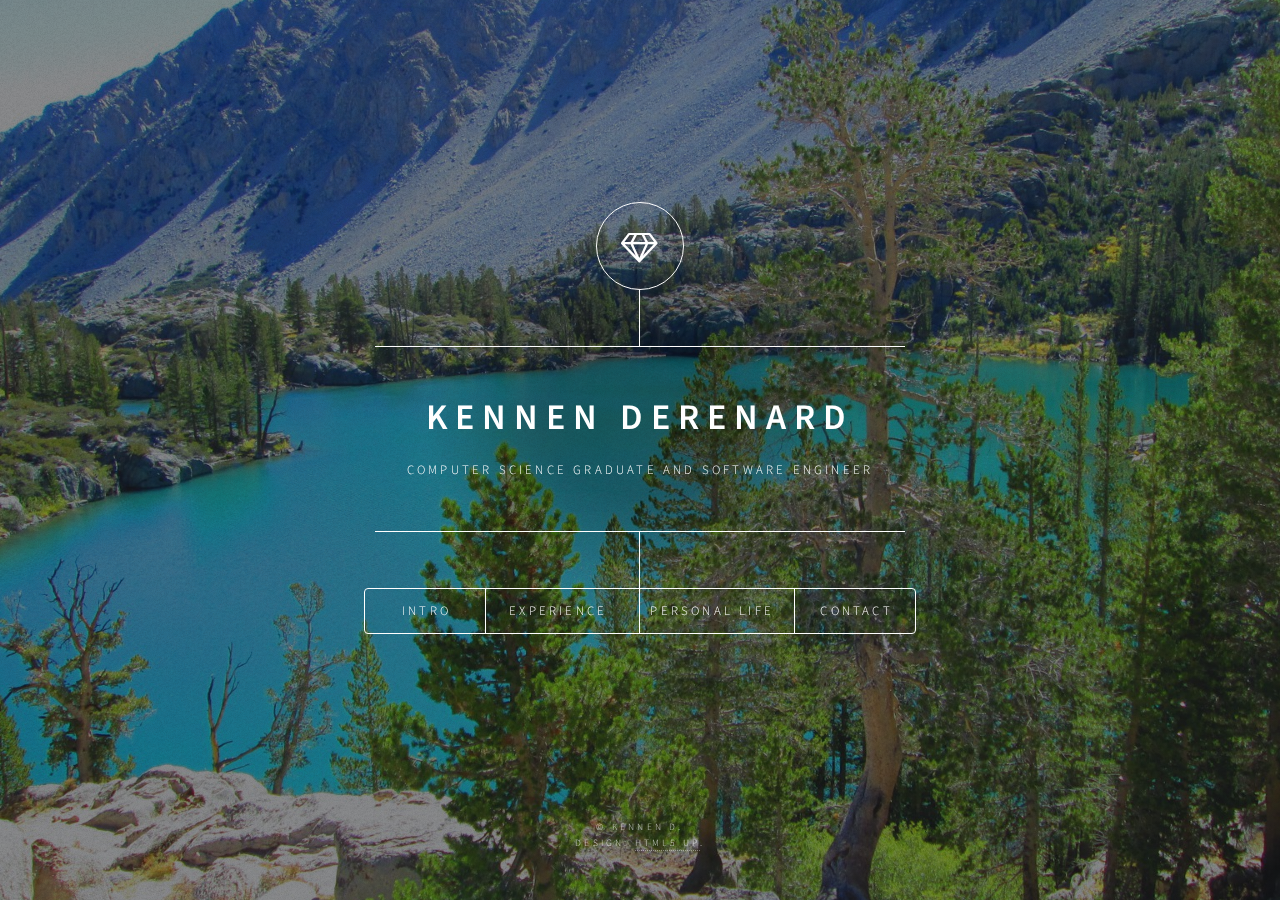
<file: index.html>
<!DOCTYPE HTML>
<!--
	Dimension by HTML5 UP
	html5up.net | @ajlkn
	Free for personal and commercial use under the CCA 3.0 license (html5up.net/license)
-->
<html>
	<head>
		<title>Kennen DeRenard</title>
		<meta charset="utf-8" />
		<meta name="viewport" content="width=device-width, initial-scale=1, user-scalable=no" />
		<link rel="stylesheet" href="assets/css/main.css" />
		<noscript><link rel="stylesheet" href="assets/css/noscript.css" /></noscript>
	</head>
	<body class="is-preload">

		<!-- Wrapper -->
			<div id="wrapper">

				<!-- Header -->
					<header id="header">
						<div class="logo">
							<span class="icon fa-diamond"></span>
						</div>
						<div class="content">
							<div class="inner">
								<h1>Kennen DeRenard</h1>
                                <p>Computer science graduate and
                                software engineer</p>
							</div>
						</div>
						<nav>
							<ul>
								<li><a href="#intro">Intro</a></li>
								<li><a href="#work">Experience</a></li>
								<li><a href="#personal">Personal Life</a></li>
								<li><a href="#contact">Contact</a></li>
							</ul>
						</nav>
					</header>

				<!-- Main -->
					<div id="main">

						<!-- Intro -->
							<article id="intro">
								<h2 class="major">Intro</h2>
								<span class="image main"><img
                                src="images/profile.jpg" alt="" /></span>
                                <p> Hi, I'm Kennen! I am an experienced software 
				engineer with a passion for virtual / mixed reality, computer security, 
				distributed systems, and artificial intelligence. However, I truly love 
				everything about computer science, and am always looking to further myself however I can. 
				I'm definitely a lifelong learner. </p>
                                <p> I'm currently helping build Vision Pro at Apple, and my most recent 
				experience before was at Amazon. Everyday, I've been able to solve interesting 
				problems and greaten my skills as an engineer.</p>
                                <p> Feel free to take a look at my <a
                                href="resources/resume_kennen.pdf">resume</a> for a
                                quick look at my experience, or check out my <a
                                href="#work">work</a> in more detail. <a
                                href="#contact">Contact</a> me if you have any questions!</p>
							</article>

						<!-- Work and Projects -->
							<article id="work">
								<h2 class="major">Work and Projects</h2>
				<h4 class="major">See <a href="resources/resume_kennen.pdf">resume</a></h5>
				<h5 class="major">Apple: 05/2022 - Current</h5>
				<p>I currently work as an AR/VR Software Engineer at Apple. Day-to-day, I collaborate cross-functionally within the Vision Products Group (VPG) to define and build Vision Pro and other future Apple products. I'm a Technical Lead for the team integrating Apple's 2D drawing frameworks, Core Animation and Core Graphics, into the high-performance 3D renderer for visionOS, Reality Kit. I'm architecting innovative solutions to preserve high visual fidelity of rasterized content at all viewing angles and distances, as well as gaining hands-on experience with advanced technologies for graphics engineering, including ARKit, Metal (GPU), and 3D engines.</p>
				<h5 class="major">Amazon: 10/2019 - 05/2022</h5>
				<p>I worked as a Software Development Engineer at Prime Video and Amazon Studios. As an SDE I, I worked on Prime Video Mixed Reality, implementing new features for the Prime Video VR application and acting as Scrum Master for the team. I performed a full scale backend migration from an internal language to JavaScript, enabling faster development and an early release to customers in 180+ countries. Additionally, I took ownership of the PVVR client's video player, improving video quality and adding support for more content types. I built core client features for downloading of video titles for offline viewing, enabling PVVR to be the first major video streaming application on Oculus with this feature. Lastly, I designed key backend infrastructure for immersive detail page experiences on all Prime Video platforms, and built frontend client support for the Prime Video Mobile Android application; these pages have been served to millions of customers. I raised the bar, and my high performance led to promotion to SDE II within a year.</p>
				<p>As an SDE II, I expanded my responsibilities to take on complex product design and leadership roles. I prototyped a new product idea and presented to VPs and directors within Prime Video and Amazon Studios, leading to positive feedback from all stakeholders. I worked as a technical lead for a confidential Amazon Studios AI initiative, funded by executives at the highest levels of the company. This project had engineering influence spanning across science teams in multiple Amazon organizations (i.e. AWS, Alexa). Through this, I helped define initial product requirements, providing an opportunity to gain valuable business insight and product management experience. Additionally, I developed a technical strategy for the project, including designing a foundational service that enables research teams to access multiple petabytes of training data. I planned parallel workstreams to distribute tasks and force multiply through the team, as well as wrote critical path code for designed systems. Along  the way, I expanded my horizons as a security certifier, defining the security and monitoring approach for the team's product and security testing other orgs' products. 
                                <h5 class="major">Fake Block: Citrus Hack 2019</h5>
                                <p> My team and I built this <a
                                href="https://github.com/willshiao/fake-block"
                                target="_blank">project</a> during
                                Citrus Hack 2019, and it won 1st Place Overall,
                                Best Entrepreneurial Hack, and Best Use of
                                Google Cloud Platform. We utilized a mob
                                programming methodology, so I worked on and
                                gained experience with all portions of the
                                project. I learned how to create a functioning
                                Chrome extension, with infrastructure implemented 
				through a python flask server running on Google Compute Engine. 
				I made time optimizations by using Google Memory Store caching, and 
				accuracy improvements by comparing multiple machine learning 
				classifier and NLP methods. Overall, I was able to apply 
                                knowledge from machine learning, web
                                development, natural language processing, and
                                cloud computing.</p>
				<h5 class="major">Head Reader / Grader: 09/2018 - 06/2019</h5>
				<p>I worked as a header grader for UCR's upper division Discrete Structures Class. My responsibilities included grading a multitude of assignments, quizzes, and finals for hundreds of students throughout three quarters of instruction. I helped develop grading criteria for new assignments and tests, as well as communicated with the course instructor to take action as necessary when student work showed signs of academic misconduct.</p>
                                <h5 class="major">Amazon: 06/2018 - 09/2018</h5>
				<p> I worked as a Software Development Engineer Intern on the Prime Video mixed reality team during the summer of 2018. With my first project, I designed and implemented voice search functionality across the Prime Video VR application. I completed this project ahead of time, and built search suggestions that show up while the user is typing a query as well. Both of these projects greatly improved the user's experience with searching for Prime Video content in VR. I used internal backend technologies, as well as C#, Unity, and AWS. I also improved my skills with Git, and applied agile methodologies.</p>
				<h5 class="major">SI Leader and Mentor: 07/2017
                                - 06/2019</h5>
                                <p> I worked as a Supplemental Instruction
                                Leader for the Academic Resource Center at UC Riverside. 
                                This job entailed teaching an extra, ungraded
                                class for historically difficult, lower division
                                computer science courses. These classes included: CS fundamentals, 
				Machine Organization and Assembly Language Programming, and Data 
				Structures and Algorithms. I also supervised fellow SI Leaders, 
				including a team of 10 CS instructors. I facilitated improvements 
				to class interaction and learning, focusing on streamlining curriculum.</p>
                                <h5 class="major">Research
                                Assistant: 05/2017 - 06/2018</h5>
                                <p>I worked in the embedded systems lab in UC
                                Riverside. I started off on FPGA research, which led to me
                                co-authoring <a
                                href="https://ieeexplore.ieee.org/document/8587690"
                                target="_blank"><i>HLSPredict: Cross Platform
                                Performance Prediction for FPGA High-Level
                                Synthesis </i></a>. This paper was accepted into ICCAD 2018.
                                The paper focuses on the speedup and
                                prediction of <a
                                href="https://en.wikipedia.org/wiki/Field-programmable_gate_array"
                                target="_blank">FPGA</a> performance. I integrated the
				C++ Likwid Marker API into Polybench 4.1 workloads to 
				profile an Intel CPU, as well as wrote Python scripts to 
				aggregate results into a format for training ML models. We
				utilized baseline CPU and FPGA data to train 8 linear and 2 
				non-linear models, resulting in a minimum of 90% accuracy.</p>
                                <p>I also executed exploratory research on GPU performance 
				prediction, and instrumented a set of CUDA profiling workloads 
				to collect baseline performance data from an Nvidia GTX 970 GPU. I 
				utilized those results to train a suite of linear ML models.</p>
                                <h5 class="major">Citrus Hack 2016</h5>
                                <p> I participated in the Citrus Hack hackathon
                                at UC Riverside, During this, our team crafted a
                                prototype of an application that allows for
                                secure voting. We used tools such as Android
                                Studio and Firebase, as well as languages such
                                as XML and Java. I never had much experience
                                with these, but by the end of the 36 hour event,
                                I had learned the skills necessary to make my
                                own applications.</p>
                                <h5 class="major">Computer Science Club</h5> 
                                <p>In high school, I helped found the computer
                                science club, and was the first president. I led 
				a large project called Gamestation, which
                                focused on building both software and hardware. We
                                created individual game stations (similar to a
                                Nintendo Game Boy) that had the ability to be
                                programmed with games or other software. We learned 
				how to solder every component (resistors, capacitors, 
				monitor, speaker, etc) on to the empty
                                circuit board. After the hardware portion was
                                completed, we programmed a few games for it in
                                Python and uploaded them to the devices.</p>
							</article>

						<!-- Personal Life -->
							<article id="personal">
								<h2 class="major">Personal Life</h2>
                                <p>Outside of work and school, there are many
                                things I love doing to have fun and occupy my
                                time!</p>
                                <h5 class="major">Music</h5>
                                <p>I am an avid musician. I enjoy both listening
                                to and writing my own music. I am mainly a
                                percussionist and drummer, but also play guitar
                                and piano.</p>
                                <p> Here's an arrangement I wrote for my friend
                                and I in my senior year of high school.</p>
                                <div class="video-container">
                                <iframe width="560" height="315"
                                src="https://www.youtube.com/embed/yZXeX9oAcUU"
                                frameborder="0" allow="autoplay;
                                encrypted-media" allowfullscreen></iframe>
                                </div>
                                <h5 class="major"><br>Exploring Nature</h5>
                                <p>I also love going hiking, backpacking,
                                camping, and doing anything I can outdoors to
                                explore nature.</p>
                                <p> Here's a few photos of my favorite
                                places!</p>
                                <h6 class="major">Kearsarge Pass - 2017</h6>
                                <span class="image main"><img
                                src="images/kearsargePass.jpg" alt="" /></span>
                                <h6 class="major">Painted Canyon - 2018</h6>
                                <span class="image main"><img
                                src="images/paintedCanyon.jpg" alt="" /></span>
                                <span class="image main"><img
                                src="images/paintedCanyon2.jpg" alt="" /></span>
							</article>

						<!-- Contact -->
							<article id="contact">
								<h2 class="major">Contact</h2>
								<form class="gform" method="post" action="https://script.google.com/macros/s/AKfycbyZOdwuBcs7EcQMoZ3mmjp9f-DFyGMJTVWwo7Rjlw/exec">
									<div class="fields">
										<div class="field half">
											<label for="name">Name</label>
											<input type="text" name="name" id="name" />
										</div>
										<div class="field half">
											<label for="email">Email</label>
											<input type="text" name="email" id="email" />
										</div>
										<div class="field">
											<label for="message">Message</label>
											<textarea name="message" id="message" rows="4"></textarea>
										</div>
									</div>
                                    <div class="form-elements">
									<ul class="actions">
										<li><input type="submit" value="Send Message" class="primary" /></li>
										<li><input type="reset" value="Reset" /></li>
									</ul>
                                    </div>
                                    <div style="display:none;" class="thankyou_message">
                                        <p>Thanks for contacting me! I will get back to you soon!</p>
                                    </div>
								</form>
								<ul class="icons">
									<li><a href="https://www.linkedin.com/in/kennen00" class="icon fa-linkedin"><span class="label">Linkedin</span></a></li>
									<li><a href="https://www.instagram.com/kennen00" class="icon fa-instagram"><span class="label">Instagram</span></a></li>
									<li><a href="https://www.github.com/kennen00" class="icon fa-github"><span class="label">GitHub</span></a></li>
								</ul>

					</div>

                    <footer id="footer">
                        <p class="copyright">&copy; Kennen D. </br> Design: <a
                        href="https://html5up.net">HTML5 UP</a>.</p>
                    </footer>
			</div>

		<!-- BG -->
			<div id="bg"></div>

		<!-- Scripts -->
			<script src="assets/js/jquery.min.js"></script>
			<script src="assets/js/browser.min.js"></script>
			<script src="assets/js/breakpoints.min.js"></script>
			<script src="assets/js/util.js"></script>
			<script src="assets/js/main.js"></script>
            <script data-cfasync="false" type="text/javascript" src="assets/js/form-submission-handler.js"></script>

	</body>
</html>
</file>
<file: assets/css/noscript.css>
/*
	Dimension by HTML5 UP
	html5up.net | @ajlkn
	Free for personal and commercial use under the CCA 3.0 license (html5up.net/license)
*/

/* BG */

	body.is-preload #bg:before {
		background-color: transparent;
	}

/* Header */

	body.is-preload #header {
		-moz-filter: none;
		-webkit-filter: none;
		-ms-filter: none;
		filter: none;
	}

		body.is-preload #header > * {
			opacity: 1;
		}

		body.is-preload #header .content .inner {
			max-height: none;
			padding: 3rem 2rem;
			opacity: 1;
		}

/* Main */

	#main article {
		opacity: 1;
		margin: 4rem 0 0 0;
	}
</file>
<file: assets/css/main.css>
@import url(font-awesome.min.css);
@import url("https://fonts.googleapis.com/css?family=Source+Sans+Pro:300italic,600italic,300,600");

/*
	Dimension by HTML5 UP
	html5up.net | @ajlkn
	Free for personal and commercial use under the CCA 3.0 license (html5up.net/license)
*/

html, body, div, span, applet, object,
iframe, h1, h2, h3, h4, h5, h6, p, blockquote,
pre, a, abbr, acronym, address, big, cite,
code, del, dfn, em, img, ins, kbd, q, s, samp,
small, strike, strong, sub, sup, tt, var, b,
u, i, center, dl, dt, dd, ol, ul, li, fieldset,
form, label, legend, table, caption, tbody,
tfoot, thead, tr, th, td, article, aside,
canvas, details, embed, figure, figcaption,
footer, header, hgroup, menu, nav, output, ruby,
section, summary, time, mark, audio, video {
	margin: 0;
	padding: 0;
	border: 0;
	font-size: 100%;
	font: inherit;
	vertical-align: baseline;}

article, aside, details, figcaption, figure,
footer, header, hgroup, menu, nav, section {
	display: block;}

body {
	line-height: 1;
}

ol, ul {
	list-style: none;
}

blockquote, q {
	quotes: none;
}

	blockquote:before, blockquote:after, q:before, q:after {
		content: '';
		content: none;
	}

table {
	border-collapse: collapse;
	border-spacing: 0;
}

body {
	-webkit-text-size-adjust: none;
}

mark {
	background-color: transparent;
	color: inherit;
}

input::-moz-focus-inner {
	border: 0;
	padding: 0;
}

input, select, textarea {
	-moz-appearance: none;
	-webkit-appearance: none;
	-ms-appearance: none;
	appearance: none;
}

/* Basic */

	@-ms-viewport {
		width: device-width;
	}

	@media screen and (max-width: 480px) {

		html, body {
			min-width: 320px;
		}

	}

	html {
		box-sizing: border-box;
	}

	*, *:before, *:after {
		box-sizing: inherit;
	}

	body {
		background: #1b1f22;
	}

		body.is-preload *, body.is-preload *:before, body.is-preload *:after {
			-moz-animation: none !important;
			-webkit-animation: none !important;
			-ms-animation: none !important;
			animation: none !important;
			-moz-transition: none !important;
			-webkit-transition: none !important;
			-ms-transition: none !important;
			transition: none !important;
		}

/* Type */

	html {
		font-size: 16pt;
	}

		@media screen and (max-width: 1680px) {

			html {
				font-size: 12pt;
			}

		}

		@media screen and (max-width: 736px) {

			html {
				font-size: 11pt;
			}

		}

		@media screen and (max-width: 360px) {

			html {
				font-size: 10pt;
			}

		}

	body, input, select, textarea {
		color: #ffffff;
		font-family: "Source Sans Pro", sans-serif;
		font-weight: 300;
		font-size: 1rem;
		line-height: 1.65;
	}

	a {
		-moz-transition: color 0.2s ease-in-out, background-color 0.2s ease-in-out, border-bottom-color 0.2s ease-in-out;
		-webkit-transition: color 0.2s ease-in-out, background-color 0.2s ease-in-out, border-bottom-color 0.2s ease-in-out;
		-ms-transition: color 0.2s ease-in-out, background-color 0.2s ease-in-out, border-bottom-color 0.2s ease-in-out;
		transition: color 0.2s ease-in-out, background-color 0.2s ease-in-out, border-bottom-color 0.2s ease-in-out;
		border-bottom: dotted 1px rgba(255, 255, 255, 0.5);
		text-decoration: none;
		color: inherit;
	}

		a:hover {
			border-bottom-color: transparent;
		}

	strong, b {
		color: #ffffff;
		font-weight: 600;
	}

	em, i {
		font-style: italic;
	}

	p {
		margin: 0 0 2rem 0;
	}

	h1, h2, h3, h4, h5, h6 {
		color: #ffffff;
		font-weight: 600;
		line-height: 1.5;
		margin: 0 0 1rem 0;
		text-transform: uppercase;
		letter-spacing: 0.2rem;
	}

		h1 a, h2 a, h3 a, h4 a, h5 a, h6 a {
			color: inherit;
			text-decoration: none;
		}

		h1.major, h2.major, h3.major, h4.major, h5.major, h6.major {
			border-bottom: solid 1px #ffffff;
			width: -moz-max-content;
			width: -webkit-max-content;
			width: -ms-max-content;
			width: max-content;
			padding-bottom: 0.5rem;
			margin: 0 0 2rem 0;
		}

	h1 {
		font-size: 2.25rem;
		line-height: 1.3;
		letter-spacing: 0.5rem;
	}

	h2 {
		font-size: 1.5rem;
		line-height: 1.4;
		letter-spacing: 0.5rem;
	}

	h3 {
		font-size: 1rem;
	}

	h4 {
		font-size: 0.8rem;
	}

	h5 {
		font-size: 0.7rem;
	}

	h6 {
		font-size: 0.6rem;
	}

	@media screen and (max-width: 736px) {

		h1 {
			font-size: 1.75rem;
			line-height: 1.4;
		}

		h2 {
			font-size: 1.25em;
			line-height: 1.5;
		}

	}

	sub {
		font-size: 0.8rem;
		position: relative;
		top: 0.5rem;
	}

	sup {
		font-size: 0.8rem;
		position: relative;
		top: -0.5rem;
	}

	blockquote {
		border-left: solid 4px #ffffff;
		font-style: italic;
		margin: 0 0 2rem 0;
		padding: 0.5rem 0 0.5rem 2rem;
	}

	code {
		background: rgba(255, 255, 255, 0.075);
		border-radius: 4px;
		font-family: "Courier New", monospace;
		font-size: 0.9rem;
		margin: 0 0.25rem;
		padding: 0.25rem 0.65rem;
	}

	pre {
		-webkit-overflow-scrolling: touch;
		font-family: "Courier New", monospace;
		font-size: 0.9rem;
		margin: 0 0 2rem 0;
	}

		pre code {
			display: block;
			line-height: 1.75;
			padding: 1rem 1.5rem;
			overflow-x: auto;
		}

	hr {
		border: 0;
		border-bottom: solid 1px #ffffff;
		margin: 2.75rem 0;
	}

	.align-left {
		text-align: left;
	}

	.align-center {
		text-align: center;
	}

	.align-right {
		text-align: right;
	}

/* Form */

	form {
		margin: 0 0 2rem 0;
	}

		form > :last-child {
			margin-bottom: 0;
		}

		form > .fields {
			display: -moz-flex;
			display: -webkit-flex;
			display: -ms-flex;
			display: flex;
			-moz-flex-wrap: wrap;
			-webkit-flex-wrap: wrap;
			-ms-flex-wrap: wrap;
			flex-wrap: wrap;
			width: calc(100% + 3rem);
			margin: -1.5rem 0 2rem -1.5rem;
		}

			form > .fields > .field {
				-moz-flex-grow: 0;
				-webkit-flex-grow: 0;
				-ms-flex-grow: 0;
				flex-grow: 0;
				-moz-flex-shrink: 0;
				-webkit-flex-shrink: 0;
				-ms-flex-shrink: 0;
				flex-shrink: 0;
				padding: 1.5rem 0 0 1.5rem;
				width: calc(100% - 1.5rem);
			}

				form > .fields > .field.half {
					width: calc(50% - 0.75rem);
				}

				form > .fields > .field.third {
					width: calc(100%/3 - 0.5rem);
				}

				form > .fields > .field.quarter {
					width: calc(25% - 0.375rem);
				}

		@media screen and (max-width: 480px) {

			form > .fields {
				width: calc(100% + 3rem);
				margin: -1.5rem 0 2rem -1.5rem;
			}

				form > .fields > .field {
					padding: 1.5rem 0 0 1.5rem;
					width: calc(100% - 1.5rem);
				}

					form > .fields > .field.half {
						width: calc(100% - 1.5rem);
					}

					form > .fields > .field.third {
						width: calc(100% - 1.5rem);
					}

					form > .fields > .field.quarter {
						width: calc(100% - 1.5rem);
					}

		}

	label {
		color: #ffffff;
		display: block;
		font-size: 0.8rem;
		font-weight: 300;
		letter-spacing: 0.2rem;
		line-height: 1.5;
		margin: 0 0 1rem 0;
		text-transform: uppercase;
	}

	input[type="text"],
	input[type="password"],
	input[type="email"],
	input[type="tel"],
	select,
	textarea {
		-moz-appearance: none;
		-webkit-appearance: none;
		-ms-appearance: none;
		appearance: none;
		-moz-transition: border-color 0.2s ease-in-out, box-shadow 0.2s ease-in-out, background-color 0.2s ease-in-out;
		-webkit-transition: border-color 0.2s ease-in-out, box-shadow 0.2s ease-in-out, background-color 0.2s ease-in-out;
		-ms-transition: border-color 0.2s ease-in-out, box-shadow 0.2s ease-in-out, background-color 0.2s ease-in-out;
		transition: border-color 0.2s ease-in-out, box-shadow 0.2s ease-in-out, background-color 0.2s ease-in-out;
		background-color: transparent;
		border-radius: 4px;
		border: solid 1px #ffffff;
		color: inherit;
		display: block;
		outline: 0;
		padding: 0 1rem;
		text-decoration: none;
		width: 100%;
	}

		input[type="text"]:invalid,
		input[type="password"]:invalid,
		input[type="email"]:invalid,
		input[type="tel"]:invalid,
		select:invalid,
		textarea:invalid {
			box-shadow: none;
		}

		input[type="text"]:focus,
		input[type="password"]:focus,
		input[type="email"]:focus,
		input[type="tel"]:focus,
		select:focus,
		textarea:focus {
			background: rgba(255, 255, 255, 0.075);
			border-color: #ffffff;
			box-shadow: 0 0 0 1px #ffffff;
		}

	select {
		background-image: url("data:image/svg+xml;charset=utf8,%3Csvg xmlns='http://www.w3.org/2000/svg' width='40' height='40' preserveAspectRatio='none' viewBox='0 0 40 40'%3E%3Cpath d='M9.4,12.3l10.4,10.4l10.4-10.4c0.2-0.2,0.5-0.4,0.9-0.4c0.3,0,0.6,0.1,0.9,0.4l3.3,3.3c0.2,0.2,0.4,0.5,0.4,0.9 c0,0.4-0.1,0.6-0.4,0.9L20.7,31.9c-0.2,0.2-0.5,0.4-0.9,0.4c-0.3,0-0.6-0.1-0.9-0.4L4.3,17.3c-0.2-0.2-0.4-0.5-0.4-0.9 c0-0.4,0.1-0.6,0.4-0.9l3.3-3.3c0.2-0.2,0.5-0.4,0.9-0.4S9.1,12.1,9.4,12.3z' fill='%23ffffff' /%3E%3C/svg%3E");
		background-size: 1.25rem;
		background-repeat: no-repeat;
		background-position: calc(100% - 1rem) center;
		height: 2.75rem;
		padding-right: 2.75rem;
		text-overflow: ellipsis;
	}

		select option {
			color: #ffffff;
			background: #1b1f22;
		}

		select:focus::-ms-value {
			background-color: transparent;
		}

		select::-ms-expand {
			display: none;
		}

	input[type="text"],
	input[type="password"],
	input[type="email"],
	select {
		height: 2.75rem;
	}

	textarea {
		padding: 0.75rem 1rem;
	}

	input[type="checkbox"],
	input[type="radio"] {
		-moz-appearance: none;
		-webkit-appearance: none;
		-ms-appearance: none;
		appearance: none;
		display: block;
		float: left;
		margin-right: -2rem;
		opacity: 0;
		width: 1rem;
		z-index: -1;
	}

		input[type="checkbox"] + label,
		input[type="radio"] + label {
			text-decoration: none;
			-moz-user-select: none;
			-webkit-user-select: none;
			-ms-user-select: none;
			user-select: none;
			color: #ffffff;
			cursor: pointer;
			display: inline-block;
			font-size: 0.8rem;
			font-weight: 300;
			margin: 0 0 0.5rem 0;
			padding-left: 2.65rem;
			padding-right: 0.75rem;
			position: relative;
		}

			input[type="checkbox"] + label:before,
			input[type="radio"] + label:before {
				-moz-osx-font-smoothing: grayscale;
				-webkit-font-smoothing: antialiased;
				font-family: FontAwesome;
				font-style: normal;
				font-weight: normal;
				text-transform: none !important;
			}

			input[type="checkbox"] + label:before,
			input[type="radio"] + label:before {
				-moz-transition: border-color 0.2s ease-in-out, box-shadow 0.2s ease-in-out, background-color 0.2s ease-in-out;
				-webkit-transition: border-color 0.2s ease-in-out, box-shadow 0.2s ease-in-out, background-color 0.2s ease-in-out;
				-ms-transition: border-color 0.2s ease-in-out, box-shadow 0.2s ease-in-out, background-color 0.2s ease-in-out;
				transition: border-color 0.2s ease-in-out, box-shadow 0.2s ease-in-out, background-color 0.2s ease-in-out;
				border-radius: 4px;
				border: solid 1px #ffffff;
				content: '';
				display: inline-block;
				height: 1.65rem;
				left: 0;
				line-height: calc(1.58125rem + 0em);
				position: absolute;
				text-align: center;
				top: -0.125rem;
				width: 1.65rem;
			}

		input[type="checkbox"]:checked + label:before,
		input[type="radio"]:checked + label:before {
			background: #ffffff !important;
			border-color: #ffffff !important;
			color: #1b1f22;
			content: '\f00c';
		}

		input[type="checkbox"]:focus + label:before,
		input[type="radio"]:focus + label:before {
			background: rgba(255, 255, 255, 0.075);
			border-color: #ffffff;
			box-shadow: 0 0 0 1px #ffffff;
		}

	input[type="checkbox"] + label:before {
		border-radius: 4px;
	}

	input[type="radio"] + label:before {
		border-radius: 100%;
	}

	::-webkit-input-placeholder {
		color: rgba(255, 255, 255, 0.5) !important;
		opacity: 1.0;
	}

	:-moz-placeholder {
		color: rgba(255, 255, 255, 0.5) !important;
		opacity: 1.0;
	}

	::-moz-placeholder {
		color: rgba(255, 255, 255, 0.5) !important;
		opacity: 1.0;
	}

	:-ms-input-placeholder {
		color: rgba(255, 255, 255, 0.5) !important;
		opacity: 1.0;
	}

	.formerize-placeholder {
		color: rgba(255, 255, 255, 0.5) !important;
		opacity: 1.0;
	}

/* Box */

	.box {
		border-radius: 4px;
		border: solid 1px #ffffff;
		margin-bottom: 2rem;
		padding: 1.5em;
	}

		.box > :last-child,
		.box > :last-child > :last-child,
		.box > :last-child > :last-child > :last-child {
			margin-bottom: 0;
		}

		.box.alt {
			border: 0;
			border-radius: 0;
			padding: 0;
		}

/* Icon */

	.icon {
		text-decoration: none;
		border-bottom: none;
		position: relative;
	}

		.icon:before {
			-moz-osx-font-smoothing: grayscale;
			-webkit-font-smoothing: antialiased;
			font-family: FontAwesome;
			font-style: normal;
			font-weight: normal;
			text-transform: none !important;
		}

		.icon > .label {
			display: none;
		}

/* Image */

	.image {
		border-radius: 4px;
		border: 0;
		display: inline-block;
		position: relative;
	}

		.image:before {
			pointer-events: none;
			background-image: url("../../images/overlay.png");
			background-color: rgba(19, 21, 25, 0.5);
			border-radius: 4px;
			content: '';
			display: block;
			height: 100%;
			left: 0;
			opacity: 0.5;
			position: absolute;
			top: 0;
			width: 100%;
		}

		.image img {
			border-radius: 4px;
			display: block;
		}

		.image.left, .image.right {
			max-width: 40%;
		}

			.image.left img, .image.right img {
				width: 100%;
			}

		.image.left {
			float: left;
			padding: 0 1.5em 1em 0;
			top: 0.25em;
		}

		.image.right {
			float: right;
			padding: 0 0 1em 1.5em;
			top: 0.25em;
		}

		.image.fit {
			display: block;
			margin: 0 0 2rem 0;
			width: 100%;
		}

			.image.fit img {
				width: 100%;
			}

		.image.main {
			display: block;
			margin: 2.5rem 0;
			width: 100%;
		}

			.image.main img {
				width: 100%;
			}

		@media screen and (max-width: 736px) {

			.image.main {
				margin: 2rem 0;
			}

		}

		@media screen and (max-width: 480px) {

			.image.main {
				margin: 1.5rem 0;
			}

		}

/* List */

	ol {
		list-style: decimal;
		margin: 0 0 2rem 0;
		padding-left: 1.25em;
	}

		ol li {
			padding-left: 0.25em;
		}

	ul {
		list-style: disc;
		margin: 0 0 2rem 0;
		padding-left: 1em;
	}

		ul li {
			padding-left: 0.5em;
		}

		ul.alt {
			list-style: none;
			padding-left: 0;
		}

			ul.alt li {
				border-top: solid 1px #ffffff;
				padding: 0.5em 0;
			}

				ul.alt li:first-child {
					border-top: 0;
					padding-top: 0;
				}

	dl {
		margin: 0 0 2rem 0;
	}

		dl dt {
			display: block;
			font-weight: 600;
			margin: 0 0 1rem 0;
		}

		dl dd {
			margin-left: 2rem;
		}

/* Actions */

	ul.actions {
		display: -moz-flex;
		display: -webkit-flex;
		display: -ms-flex;
		display: flex;
		cursor: default;
		list-style: none;
		margin-left: -1rem;
		padding-left: 0;
	}

		ul.actions li {
			padding: 0 0 0 1rem;
			vertical-align: middle;
		}

		ul.actions.special {
			-moz-justify-content: center;
			-webkit-justify-content: center;
			-ms-justify-content: center;
			justify-content: center;
			width: 100%;
			margin-left: 0;
		}

			ul.actions.special li:first-child {
				padding-left: 0;
			}

		ul.actions.stacked {
			-moz-flex-direction: column;
			-webkit-flex-direction: column;
			-ms-flex-direction: column;
			flex-direction: column;
			margin-left: 0;
		}

			ul.actions.stacked li {
				padding: 1.3rem 0 0 0;
			}

				ul.actions.stacked li:first-child {
					padding-top: 0;
				}

		ul.actions.fit {
			width: calc(100% + 1rem);
		}

			ul.actions.fit li {
				-moz-flex-grow: 1;
				-webkit-flex-grow: 1;
				-ms-flex-grow: 1;
				flex-grow: 1;
				-moz-flex-shrink: 1;
				-webkit-flex-shrink: 1;
				-ms-flex-shrink: 1;
				flex-shrink: 1;
				width: 100%;
			}

				ul.actions.fit li > * {
					width: 100%;
				}

			ul.actions.fit.stacked {
				width: 100%;
			}

		@media screen and (max-width: 480px) {

			ul.actions:not(.fixed) {
				-moz-flex-direction: column;
				-webkit-flex-direction: column;
				-ms-flex-direction: column;
				flex-direction: column;
				margin-left: 0;
				width: 100% !important;
			}

				ul.actions:not(.fixed) li {
					-moz-flex-grow: 1;
					-webkit-flex-grow: 1;
					-ms-flex-grow: 1;
					flex-grow: 1;
					-moz-flex-shrink: 1;
					-webkit-flex-shrink: 1;
					-ms-flex-shrink: 1;
					flex-shrink: 1;
					padding: 1rem 0 0 0;
					text-align: center;
					width: 100%;
				}

					ul.actions:not(.fixed) li > * {
						width: 100%;
					}

					ul.actions:not(.fixed) li:first-child {
						padding-top: 0;
					}

					ul.actions:not(.fixed) li input[type="submit"],
					ul.actions:not(.fixed) li input[type="reset"],
					ul.actions:not(.fixed) li input[type="button"],
					ul.actions:not(.fixed) li button,
					ul.actions:not(.fixed) li .button {
						width: 100%;
					}

						ul.actions:not(.fixed) li input[type="submit"].icon:before,
						ul.actions:not(.fixed) li input[type="reset"].icon:before,
						ul.actions:not(.fixed) li input[type="button"].icon:before,
						ul.actions:not(.fixed) li button.icon:before,
						ul.actions:not(.fixed) li .button.icon:before {
							margin-left: -0.5em;
						}

		}

/* Icons */

	ul.icons {
		cursor: default;
		list-style: none;
		padding-left: 0;
	}

		ul.icons li {
			display: inline-block;
			padding: 0 0.75em 0 0;
		}

			ul.icons li:last-child {
				padding-right: 0;
			}

			ul.icons li a {
				border-radius: 100%;
				box-shadow: inset 0 0 0 1px #ffffff;
				display: inline-block;
				height: 2.25rem;
				line-height: 2.25rem;
				text-align: center;
				width: 2.25rem;
			}

				ul.icons li a:hover {
					background-color: rgba(255, 255, 255, 0.075);
				}

				ul.icons li a:active {
					background-color: rgba(255, 255, 255, 0.175);
				}

/* Table */

	.table-wrapper {
		-webkit-overflow-scrolling: touch;
		overflow-x: auto;
	}

	table {
		margin: 0 0 2rem 0;
		width: 100%;
	}

		table tbody tr {
			border: solid 1px #ffffff;
			border-left: 0;
			border-right: 0;
		}

			table tbody tr:nth-child(2n + 1) {
				background-color: rgba(255, 255, 255, 0.075);
			}

		table td {
			padding: 0.75em 0.75em;
		}

		table th {
			color: #ffffff;
			font-size: 0.9em;
			font-weight: 600;
			padding: 0 0.75em 0.75em 0.75em;
			text-align: left;
		}

		table thead {
			border-bottom: solid 2px #ffffff;
		}

		table tfoot {
			border-top: solid 2px #ffffff;
		}

		table.alt {
			border-collapse: separate;
		}

			table.alt tbody tr td {
				border: solid 1px #ffffff;
				border-left-width: 0;
				border-top-width: 0;
			}

				table.alt tbody tr td:first-child {
					border-left-width: 1px;
				}

			table.alt tbody tr:first-child td {
				border-top-width: 1px;
			}

			table.alt thead {
				border-bottom: 0;
			}

			table.alt tfoot {
				border-top: 0;
			}

/* Button */

	input[type="submit"],
	input[type="reset"],
	input[type="button"],
	button,
	.button {
		-moz-appearance: none;
		-webkit-appearance: none;
		-ms-appearance: none;
		appearance: none;
		-moz-transition: background-color 0.2s ease-in-out, color 0.2s ease-in-out;
		-webkit-transition: background-color 0.2s ease-in-out, color 0.2s ease-in-out;
		-ms-transition: background-color 0.2s ease-in-out, color 0.2s ease-in-out;
		transition: background-color 0.2s ease-in-out, color 0.2s ease-in-out;
		background-color: transparent;
		border-radius: 4px;
		border: 0;
		box-shadow: inset 0 0 0 1px #ffffff;
		color: #ffffff !important;
		cursor: pointer;
		display: inline-block;
		font-size: 0.8rem;
		font-weight: 300;
		height: 2.75rem;
		letter-spacing: 0.2rem;
		line-height: 2.75rem;
		outline: 0;
		padding: 0 1.25rem 0 1.35rem;
		text-align: center;
		text-decoration: none;
		text-transform: uppercase;
		white-space: nowrap;
	}

		input[type="submit"]:hover,
		input[type="reset"]:hover,
		input[type="button"]:hover,
		button:hover,
		.button:hover {
			background-color: rgba(255, 255, 255, 0.075);
		}

		input[type="submit"]:active,
		input[type="reset"]:active,
		input[type="button"]:active,
		button:active,
		.button:active {
			background-color: rgba(255, 255, 255, 0.175);
		}

		input[type="submit"].icon:before,
		input[type="reset"].icon:before,
		input[type="button"].icon:before,
		button.icon:before,
		.button.icon:before {
			margin-right: 0.5em;
		}

		input[type="submit"].fit,
		input[type="reset"].fit,
		input[type="button"].fit,
		button.fit,
		.button.fit {
			width: 100%;
		}

		input[type="submit"].small,
		input[type="reset"].small,
		input[type="button"].small,
		button.small,
		.button.small {
			font-size: 0.6rem;
			height: 2.0625rem;
			line-height: 2.0625rem;
		}

		input[type="submit"].primary,
		input[type="reset"].primary,
		input[type="button"].primary,
		button.primary,
		.button.primary {
			background-color: #ffffff;
			color: #1b1f22 !important;
			font-weight: 600;
		}

		input[type="submit"].disabled, input[type="submit"]:disabled,
		input[type="reset"].disabled,
		input[type="reset"]:disabled,
		input[type="button"].disabled,
		input[type="button"]:disabled,
		button.disabled,
		button:disabled,
		.button.disabled,
		.button:disabled {
			pointer-events: none;
			cursor: default;
			opacity: 0.25;
		}

	input[type="submit"],
	input[type="reset"],
	input[type="button"],
	button {
		line-height: calc(2.75rem - 2px);
	}

/* BG */

	#bg {
		-moz-transform: scale(1.0);
		-webkit-transform: scale(1.0);
		-ms-transform: scale(1.0);
		transform: scale(1.0);
		-webkit-backface-visibility: hidden;
		position: fixed;
		top: 0;
		left: 0;
		width: 100%;
		height: 100vh;
		z-index: 1;
	}

		#bg:before, #bg:after {
			content: '';
			display: block;
			position: absolute;
			top: 0;
			left: 0;
			width: 100%;
			height: 100%;
		}

		#bg:before {
			-moz-transition: background-color 2.5s ease-in-out;
			-webkit-transition: background-color 2.5s ease-in-out;
			-ms-transition: background-color 2.5s ease-in-out;
			transition: background-color 2.5s ease-in-out;
			-moz-transition-delay: 0.75s;
			-webkit-transition-delay: 0.75s;
			-ms-transition-delay: 0.75s;
			transition-delay: 0.75s;
			background-image: linear-gradient(to top, rgba(19, 21, 25, 0.5), rgba(19, 21, 25, 0.5)), url("../../images/overlay.png");
			background-size: auto, 256px 256px;
			background-position: center, center;
			background-repeat: no-repeat, repeat;
			z-index: 2;
		}

		#bg:after {
			-moz-transform: scale(1.125);
			-webkit-transform: scale(1.125);
			-ms-transform: scale(1.125);
			transform: scale(1.125);
			-moz-transition: -moz-transform 0.325s ease-in-out, -moz-filter 0.325s ease-in-out;
			-webkit-transition: -webkit-transform 0.325s ease-in-out, -webkit-filter 0.325s ease-in-out;
			-ms-transition: -ms-transform 0.325s ease-in-out, -ms-filter 0.325s ease-in-out;
			transition: transform 0.325s ease-in-out, filter 0.325s ease-in-out;
			background-image: url("../../images/bg.jpg");
			background-position: center;
			background-size: cover;
			background-repeat: no-repeat;
			z-index: 1;
		}

		body.is-article-visible #bg:after {
			-moz-transform: scale(1.0825);
			-webkit-transform: scale(1.0825);
			-ms-transform: scale(1.0825);
			transform: scale(1.0825);
			-moz-filter: blur(0.2rem);
			-webkit-filter: blur(0.2rem);
			-ms-filter: blur(0.2rem);
			filter: blur(0.2rem);
		}

		body.is-preload #bg:before {
			background-color: #000000;
		}

/* Wrapper */

	#wrapper {
		display: -moz-flex;
		display: -webkit-flex;
		display: -ms-flex;
		display: flex;
		-moz-flex-direction: column;
		-webkit-flex-direction: column;
		-ms-flex-direction: column;
		flex-direction: column;
		-moz-align-items: center;
		-webkit-align-items: center;
		-ms-align-items: center;
		align-items: center;
		-moz-justify-content: space-between;
		-webkit-justify-content: space-between;
		-ms-justify-content: space-between;
		justify-content: space-between;
		position: relative;
		min-height: 100vh;
		width: 100%;
		padding: 4rem 2rem;
		z-index: 3;
	}

		#wrapper:before {
			content: '';
			display: block;
		}

		@media screen and (max-width: 1680px) {

			#wrapper {
				padding: 3rem 2rem;
			}

		}

		@media screen and (max-width: 736px) {

			#wrapper {
				padding: 2rem 1rem;
			}

		}

		@media screen and (max-width: 480px) {

			#wrapper {
				padding: 1rem;
			}

		}

/* Header */

	#header {
		display: -moz-flex;
		display: -webkit-flex;
		display: -ms-flex;
		display: flex;
		-moz-flex-direction: column;
		-webkit-flex-direction: column;
		-ms-flex-direction: column;
		flex-direction: column;
		-moz-align-items: center;
		-webkit-align-items: center;
		-ms-align-items: center;
		align-items: center;
		-moz-transition: -moz-transform 0.325s ease-in-out, -moz-filter 0.325s ease-in-out, opacity 0.325s ease-in-out;
		-webkit-transition: -webkit-transform 0.325s ease-in-out, -webkit-filter 0.325s ease-in-out, opacity 0.325s ease-in-out;
		-ms-transition: -ms-transform 0.325s ease-in-out, -ms-filter 0.325s ease-in-out, opacity 0.325s ease-in-out;
		transition: transform 0.325s ease-in-out, filter 0.325s ease-in-out, opacity 0.325s ease-in-out;
		background-image: -moz-radial-gradient(rgba(0, 0, 0, 0.25) 25%, rgba(0, 0, 0, 0) 55%);
		background-image: -webkit-radial-gradient(rgba(0, 0, 0, 0.25) 25%, rgba(0, 0, 0, 0) 55%);
		background-image: -ms-radial-gradient(rgba(0, 0, 0, 0.25) 25%, rgba(0, 0, 0, 0) 55%);
		background-image: radial-gradient(rgba(0, 0, 0, 0.25) 25%, rgba(0, 0, 0, 0) 55%);
		max-width: 100%;
		text-align: center;
	}

		#header > * {
			-moz-transition: opacity 0.325s ease-in-out;
			-webkit-transition: opacity 0.325s ease-in-out;
			-ms-transition: opacity 0.325s ease-in-out;
			transition: opacity 0.325s ease-in-out;
			position: relative;
			margin-top: 3.5rem;
		}

			#header > *:before {
				content: '';
				display: block;
				position: absolute;
				top: calc(-3.5rem - 1px);
				left: calc(50% - 1px);
				width: 1px;
				height: calc(3.5rem + 1px);
				background: #ffffff;
			}

		#header > :first-child {
			margin-top: 0;
		}

			#header > :first-child:before {
				display: none;
			}

		#header .logo {
			width: 5.5rem;
			height: 5.5rem;
			line-height: 5.5rem;
			border: solid 1px #ffffff;
			border-radius: 100%;
		}

			#header .logo .icon:before {
				font-size: 2rem;
			}

		#header .content {
			border-style: solid;
			border-color: #ffffff;
			border-top-width: 1px;
			border-bottom-width: 1px;
			max-width: 100%;
		}

			#header .content .inner {
				-moz-transition: max-height 0.75s ease, padding 0.75s ease, opacity 0.325s ease-in-out;
				-webkit-transition: max-height 0.75s ease, padding 0.75s ease, opacity 0.325s ease-in-out;
				-ms-transition: max-height 0.75s ease, padding 0.75s ease, opacity 0.325s ease-in-out;
				transition: max-height 0.75s ease, padding 0.75s ease, opacity 0.325s ease-in-out;
				-moz-transition-delay: 0.25s;
				-webkit-transition-delay: 0.25s;
				-ms-transition-delay: 0.25s;
				transition-delay: 0.25s;
				padding: 3rem 2rem;
				max-height: 40rem;
				overflow: hidden;
			}

				#header .content .inner > :last-child {
					margin-bottom: 0;
				}

			#header .content p {
				text-transform: uppercase;
				letter-spacing: 0.2rem;
				font-size: 0.8rem;
				line-height: 2;
			}

		#header nav ul {
			display: -moz-flex;
			display: -webkit-flex;
			display: -ms-flex;
			display: flex;
			margin-bottom: 0;
			list-style: none;
			padding-left: 0;
			border: solid 1px #ffffff;
			border-radius: 4px;
		}

			#header nav ul li {
				padding-left: 0;
				border-left: solid 1px #ffffff;
			}

				#header nav ul li:first-child {
					border-left: 0;
				}

				#header nav ul li a {
					display: block;
					min-width: 7.5rem;
					height: 2.75rem;
					line-height: 2.75rem;
					padding: 0 1.25rem 0 1.45rem;
					text-transform: uppercase;
					letter-spacing: 0.2rem;
					font-size: 0.8rem;
					border-bottom: 0;
				}

					#header nav ul li a:hover {
						background-color: rgba(255, 255, 255, 0.075);
					}

					#header nav ul li a:active {
						background-color: rgba(255, 255, 255, 0.175);
					}

		#header nav.use-middle:after {
			content: '';
			display: block;
			position: absolute;
			top: 0;
			left: calc(50% - 1px);
			width: 1px;
			height: 100%;
			background: #ffffff;
		}

		#header nav.use-middle ul li.is-middle {
			border-left: 0;
		}

		body.is-article-visible #header {
			-moz-transform: scale(0.95);
			-webkit-transform: scale(0.95);
			-ms-transform: scale(0.95);
			transform: scale(0.95);
			-moz-filter: blur(0.1rem);
			-webkit-filter: blur(0.1rem);
			-ms-filter: blur(0.1rem);
			filter: blur(0.1rem);
			opacity: 0;
		}

		body.is-preload #header {
			-moz-filter: blur(0.125rem);
			-webkit-filter: blur(0.125rem);
			-ms-filter: blur(0.125rem);
			filter: blur(0.125rem);
		}

			body.is-preload #header > * {
				opacity: 0;
			}

			body.is-preload #header .content .inner {
				max-height: 0;
				padding-top: 0;
				padding-bottom: 0;
				opacity: 0;
			}

		@media screen and (max-width: 980px) {

			#header .content p br {
				display: none;
			}

		}

		@media screen and (max-width: 736px) {

			#header > * {
				margin-top: 2rem;
			}

				#header > *:before {
					top: calc(-2rem - 1px);
					height: calc(2rem + 1px);
				}

			#header .logo {
				width: 4.75rem;
				height: 4.75rem;
				line-height: 4.75rem;
			}

				#header .logo .icon:before {
					font-size: 1.75rem;
				}

			#header .content .inner {
				padding: 2.5rem 1rem;
			}

			#header .content p {
				line-height: 1.875;
			}

		}

		@media screen and (max-width: 480px) {

			#header {
				padding: 1.5rem 0;
			}

				#header .content .inner {
					padding: 2.5rem 0;
				}

				#header nav ul {
					-moz-flex-direction: column;
					-webkit-flex-direction: column;
					-ms-flex-direction: column;
					flex-direction: column;
					min-width: 10rem;
					max-width: 100%;
				}

					#header nav ul li {
						border-left: 0;
						border-top: solid 1px #ffffff;
					}

						#header nav ul li:first-child {
							border-top: 0;
						}

						#header nav ul li a {
							height: 3rem;
							line-height: 3rem;
							min-width: 0;
							width: 100%;
						}

				#header nav.use-middle:after {
					display: none;
				}

		}

/* Main */

	#main {
		-moz-flex-grow: 1;
		-webkit-flex-grow: 1;
		-ms-flex-grow: 1;
		flex-grow: 1;
		-moz-flex-shrink: 1;
		-webkit-flex-shrink: 1;
		-ms-flex-shrink: 1;
		flex-shrink: 1;
		display: -moz-flex;
		display: -webkit-flex;
		display: -ms-flex;
		display: flex;
		-moz-align-items: center;
		-webkit-align-items: center;
		-ms-align-items: center;
		align-items: center;
		-moz-justify-content: center;
		-webkit-justify-content: center;
		-ms-justify-content: center;
		justify-content: center;
		-moz-flex-direction: column;
		-webkit-flex-direction: column;
		-ms-flex-direction: column;
		flex-direction: column;
		position: relative;
		max-width: 100%;
		z-index: 3;
	}

		#main article {
			-moz-transform: translateY(0.25rem);
			-webkit-transform: translateY(0.25rem);
			-ms-transform: translateY(0.25rem);
			transform: translateY(0.25rem);
			-moz-transition: opacity 0.325s ease-in-out, -moz-transform 0.325s ease-in-out;
			-webkit-transition: opacity 0.325s ease-in-out, -webkit-transform 0.325s ease-in-out;
			-ms-transition: opacity 0.325s ease-in-out, -ms-transform 0.325s ease-in-out;
			transition: opacity 0.325s ease-in-out, transform 0.325s ease-in-out;
			padding: 4.5rem 2.5rem 1.5rem 2.5rem ;
			position: relative;
			width: 40rem;
			max-width: 100%;
			background-color: rgba(27, 31, 34, 0.85);
			border-radius: 4px;
			opacity: 0;
		}

			#main article.active {
				-moz-transform: translateY(0);
				-webkit-transform: translateY(0);
				-ms-transform: translateY(0);
				transform: translateY(0);
				opacity: 1;
			}

			#main article .close {
				display: block;
				position: absolute;
				top: 0;
				right: 0;
				width: 4rem;
				height: 4rem;
				cursor: pointer;
				text-indent: 4rem;
				overflow: hidden;
				white-space: nowrap;
			}

				#main article .close:before {
					-moz-transition: background-color 0.2s ease-in-out;
					-webkit-transition: background-color 0.2s ease-in-out;
					-ms-transition: background-color 0.2s ease-in-out;
					transition: background-color 0.2s ease-in-out;
					content: '';
					display: block;
					position: absolute;
					top: 0.75rem;
					left: 0.75rem;
					width: 2.5rem;
					height: 2.5rem;
					border-radius: 100%;
					background-position: center;
					background-image: url("data:image/svg+xml;charset=utf8,%3Csvg xmlns='http://www.w3.org/2000/svg' xmlns:xlink='http://www.w3.org/1999/xlink' width='20px' height='20px' viewBox='0 0 20 20' zoomAndPan='disable'%3E%3Cstyle%3Eline %7B stroke: %23ffffff%3B stroke-width: 1%3B %7D%3C/style%3E%3Cline x1='2' y1='2' x2='18' y2='18' /%3E%3Cline x1='18' y1='2' x2='2' y2='18' /%3E%3C/svg%3E");
					background-size: 20px 20px;
					background-repeat: no-repeat;
				}

				#main article .close:hover:before {
					background-color: rgba(255, 255, 255, 0.075);
				}

				#main article .close:active:before {
					background-color: rgba(255, 255, 255, 0.175);
				}

		@media screen and (max-width: 736px) {

			#main article {
				padding: 3.5rem 2rem 0.5rem 2rem ;
			}

				#main article .close:before {
					top: 0.875rem;
					left: 0.875rem;
					width: 2.25rem;
					height: 2.25rem;
					background-size: 14px 14px;
				}

		}

		@media screen and (max-width: 480px) {

			#main article {
				padding: 3rem 1.5rem 0.5rem 1.5rem ;
			}

		}

/* Footer */

	#footer {
		-moz-transition: -moz-transform 0.325s ease-in-out, -moz-filter 0.325s ease-in-out, opacity 0.325s ease-in-out;
		-webkit-transition: -webkit-transform 0.325s ease-in-out, -webkit-filter 0.325s ease-in-out, opacity 0.325s ease-in-out;
		-ms-transition: -ms-transform 0.325s ease-in-out, -ms-filter 0.325s ease-in-out, opacity 0.325s ease-in-out;
		transition: transform 0.325s ease-in-out, filter 0.325s ease-in-out, opacity 0.325s ease-in-out;
		width: 100%;
		max-width: 100%;
		margin-top: 2rem;
		text-align: center;
	}

		#footer .copyright {
			letter-spacing: 0.2rem;
			font-size: 0.6rem;
			opacity: 0.75;
			margin-bottom: 0;
			text-transform: uppercase;
		}

		body.is-article-visible #footer {
			-moz-transform: scale(0.95);
			-webkit-transform: scale(0.95);
			-ms-transform: scale(0.95);
			transform: scale(0.95);
			-moz-filter: blur(0.1rem);
			-webkit-filter: blur(0.1rem);
			-ms-filter: blur(0.1rem);
			filter: blur(0.1rem);
			opacity: 0;
		}

		body.is-preload #footer {
			opacity: 0;
		}

/* Video Containers */

.video-container {
    position: relative;
    padding-bottom: 56.25%;
    padding-top: 35px;
    height: 0;
    overflow: hidden;
}

.video-container iframe {
    position: absolute;
    top: 0;
    left: 0;
    width: 100%;
    height: 100%;
}
</file>
